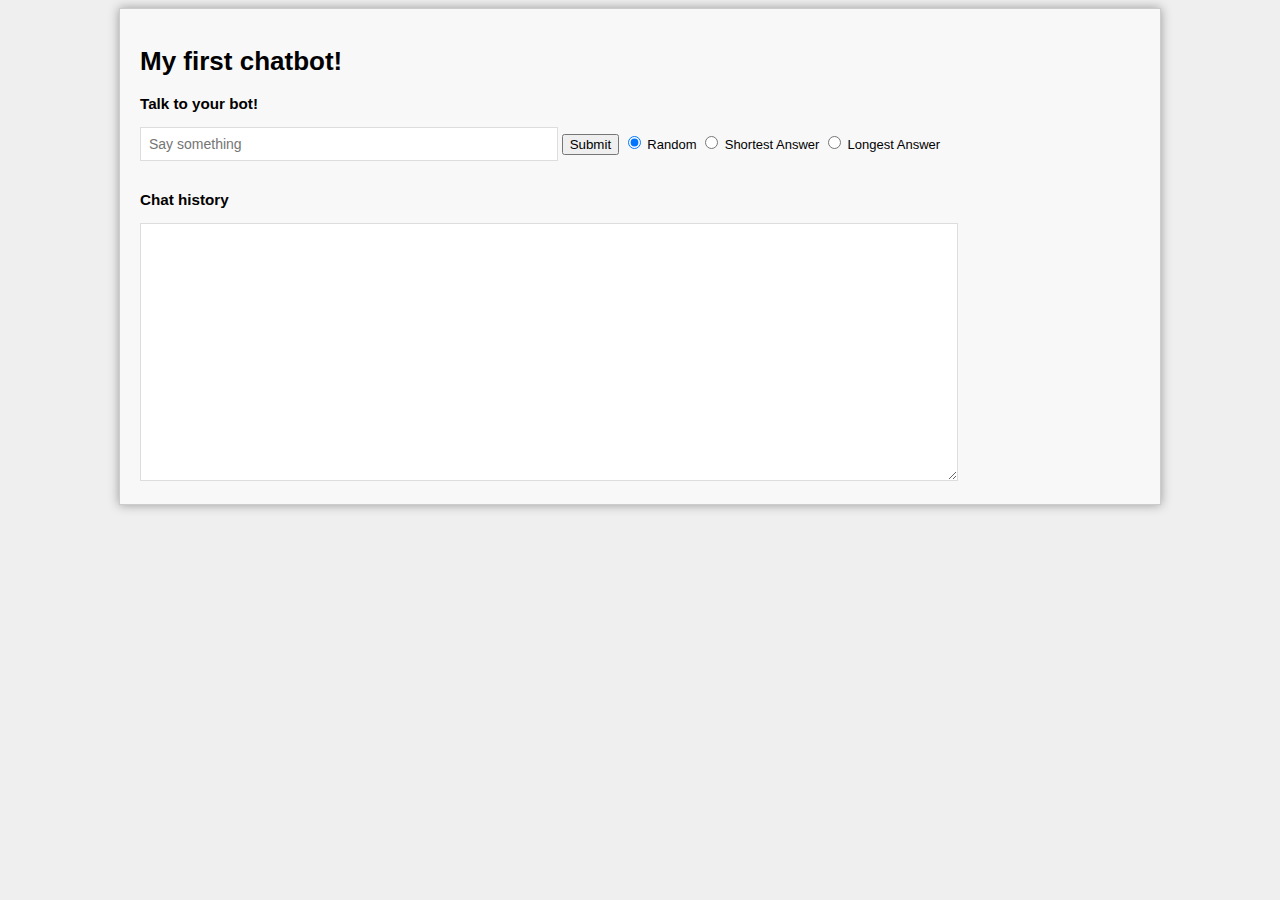
<file: Week 10/week10_homework/index.html>
<!DOCTYPE HTML>
<head>
  <title>My First Chatbot</title>

  <link rel="stylesheet" type="text/css" href="chatbot_style.css">
</head>

<body>
  <div id="demo">

      <h1> My first chatbot! </h1>
      <h3> Talk to your bot!</h3>

      <div id="user">
        <input id="input" type="text" placeholder="Say something" />
        <button id="submit">Submit</button>

        <input type="radio" name="filterType" class="filterType" id="random" value="Random" checked> Random
        <input type="radio" name="filterType" class="filterType" id="shortest" value="Shortest Answer"> Shortest Answer
        <input type="radio" name="filterType" class="filterType" id="longest" value="Longest Answer"> Longest Answer
      </div>

      <br />

      <h3> Chat history </h3>
      <div id="chatBot">
          <textarea id="output" name="ChatHistory" rows="15"></textarea>
          <br />
      </div>

  </div>
  <script src="script8.js"></script>
</body>

</html>
</file>
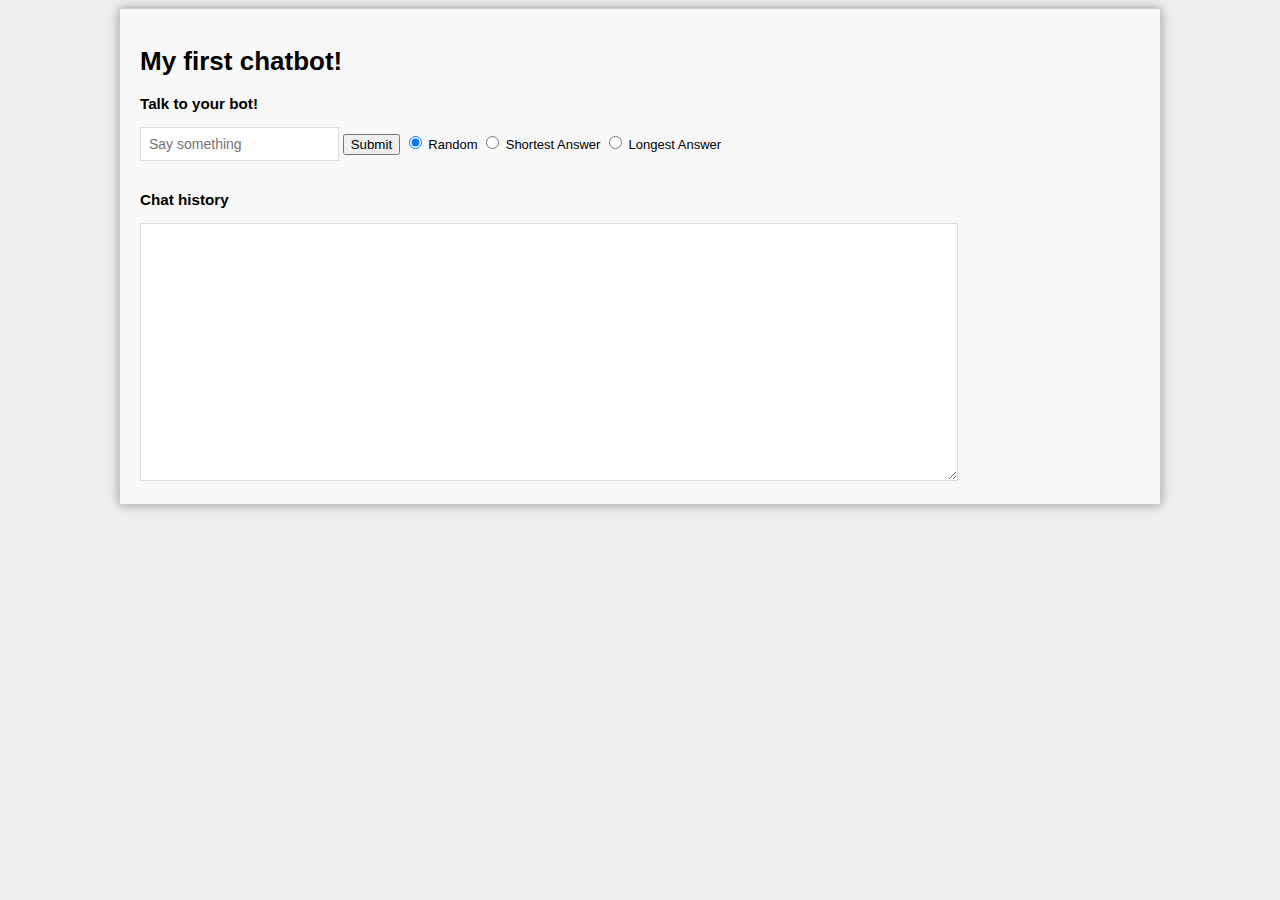
<file: Week 11/week11_homework/index.html>
<!DOCTYPE HTML>
<head>
  <title>My First Chatbot</title>

  <link rel="stylesheet" type="text/css" href="chatbot_style.css">
</head>

<body>
  <div id="demo">

      <h1> My first chatbot! </h1>
      <h3> Talk to your bot!</h3>

      <div id="user">
        <input id="input" type="text" placeholder="Say something" />
        <button id="submit">Submit</button>

        <input type="radio" name="filterType" class="filterType" id="random" value="Random" checked> Random
        <input type="radio" name="filterType" class="filterType" id="shortest" value="Shortest Answer"> Shortest Answer
        <input type="radio" name="filterType" class="filterType" id="longest" value="Longest Answer"> Longest Answer
      </div>

      <br />

      <h3> Chat history </h3>
      <div id="chatBot" >
          <textarea id="output" name="ChatHistory" rows="15"  ></textarea>
          <br />
      </div>
<div id = "puppy">

</div>

  <script src="script8.js"></script>
</body>

</html>
</file>
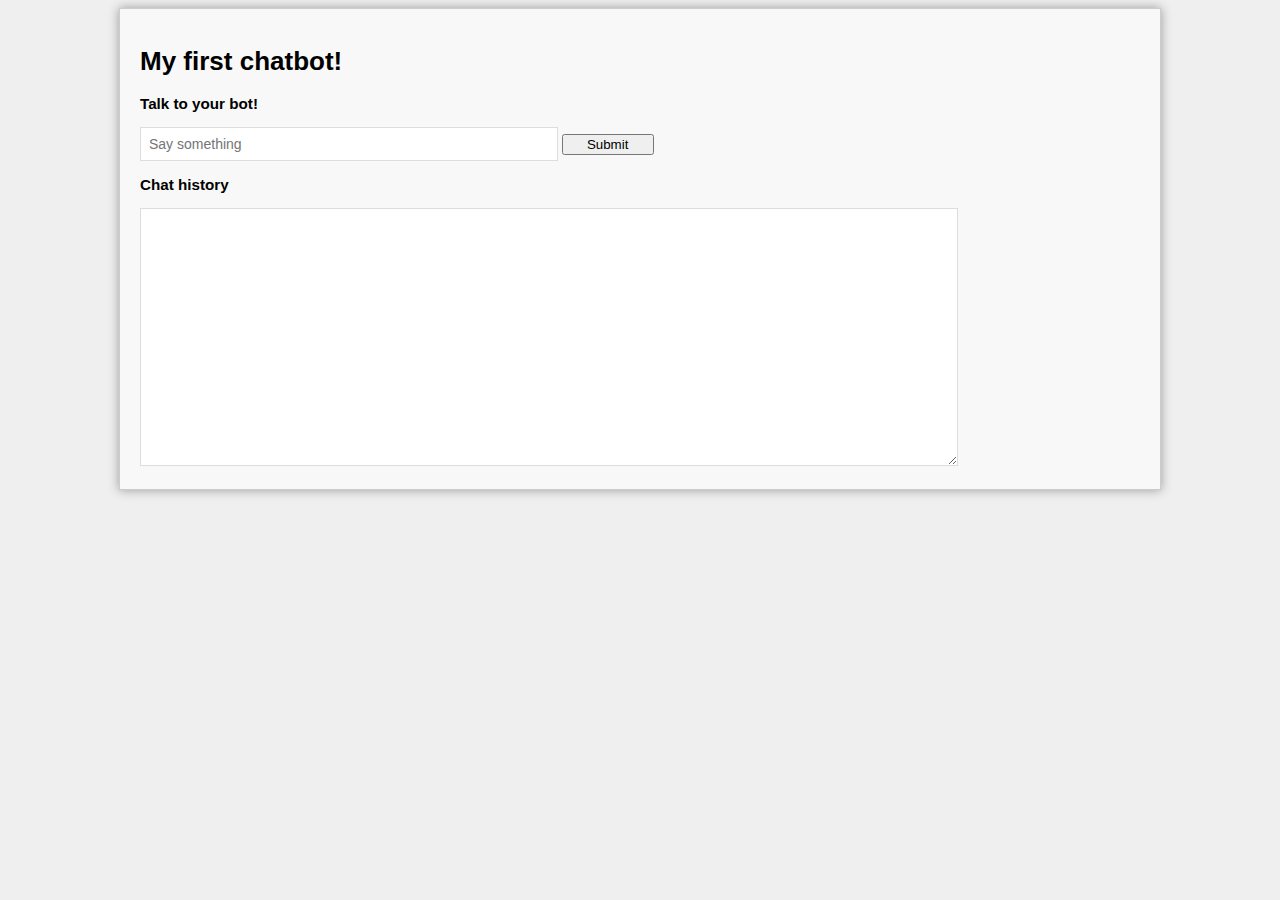
<file: Week 7/week7_homework/index.html>
<!DOCTYPE HTML>
<head>
  <title>My First Chatbot</title>

  <link rel="stylesheet" type="text/css" href="style.css">
</head>

<body>
  <div id="demo">

      <h1> My first chatbot! </h1>
      <h3> Talk to your bot!</h3>
      <input id="input" type="text" placeholder="Say something" />
      <button id="submit" onclick="reply()">Submit</button>
      <br />

      <h3> Chat history </h3>
      <div id="chatBot">
          <textarea id="output" name="ChatHistory" rows="15"></textarea><br />
      </div>

  </div>
  <script src="script.js"></script>

</body>

</html>
</file>
<file: Week 10/week10_homework/chatbot_style.css>
<style>
    button {
       font-family: Helvetica;
       font-size: 10pt;
       /*width: 92px;*/
       }
    textarea {
       font-family: arial;
       font-size: 10pt;
       }
    body {
        color: #333;
        background-color: #efefef;
        font: 13px helvetica,arial,freesans,clean,sans-serif;
    }
    #demo {
        width: 80%; 
        max-width: 1000px;
        margin-left: auto;
        margin-right: auto;
        padding: 20px;

        background-color: #F8F8F8;
        border: 1px solid #ccc;
        box-shadow: 0 0 10px #999;
        line-height: 1.4em;
        font: 13px helvetica,arial,freesans,clean,sans-serif;
        color: black;
    }
    #demo #input {
        padding: 8px;
        font-size: 14px;
        border: 1px solid #ddd;
        width: 400px;
    }
    #demo textarea {
        padding: 8px;
        font-size: 14px;
        border: 1px solid #ddd;
        width: 800px;
    }

    input:focus {
        outline: none;
    }
    textarea:focus {
        outline: none;
    }
</style>
</file>
<file: Week 11/week11_homework/chatbot_style.css>
<style>
    button {
       font-family: Helvetica;
       font-size: 10pt;
       /*width: 92px;*/
       }
    textarea {
       font-family: arial;
       font-size: 10pt;
       }
    body {
        color: #333;
        background-color: #efefef;
        font: 13px helvetica,arial,freesans,clean,sans-serif;
    }
    #demo {
        width: 80%;
        max-width: 1000px;
        margin-left: auto;
        margin-right: auto;
        padding: 20px;

        background-color: #F8F8F8;
        border: 1px solid #ccc;
        box-shadow: 0 0 10px #999;
        line-height: 1.4em;
        font: 13px helvetica,arial,freesans,clean,sans-serif;
        color: black;
    }
    #demo #input {
        padding: 8px;
        font-size: 14px;
        border: 1px solid #ddd;
        width: 4
    }
    #demo textarea {
        padding: 8px;
        font-size: 14px;
        border: 1px solid #ddd;
        width: 800px;
    }

    input:focus {
        outline: none;
    }
    textarea:focus {
        outline: none;
    }


</style>
</file>
<file: Week 7/week7_homework/style.css>
button {
     font-family: Helvetica;
     font-size: 10pt;
     width: 92px;
     }
  textarea {
     font-family: arial;
     fo nt-size: 10pt;
     }
  body {
      color: #333;
      background-color: #efefef;
      font: 13px helvetica,arial,freesans,clean,sans-serif;
  }
  #demo {
      width: 80%;
      max-width: 1000px;
      margin-left: auto;
      margin-right: auto;
      padding: 20px;

      background-color: #F8F8F8;
      border: 1px solid #ccc;
      box-shadow: 0 0 10px #999;
      line-height: 1.4em;
      font: 13px helvetica,arial,freesans,clean,sans-serif;
      color: black;
  }
  #demo input {
      padding: 8px;
      font-size: 14px;
      border: 1px solid #ddd;
      width: 400px;
  }
  #demo textarea {
      padding: 8px;
      font-size: 14px;
      border: 1px solid #ddd;
      width: 800px;
  }

  input:focus {
      outline: none;
  }
  textarea:focus {
      outline: none;
  }
</file>
